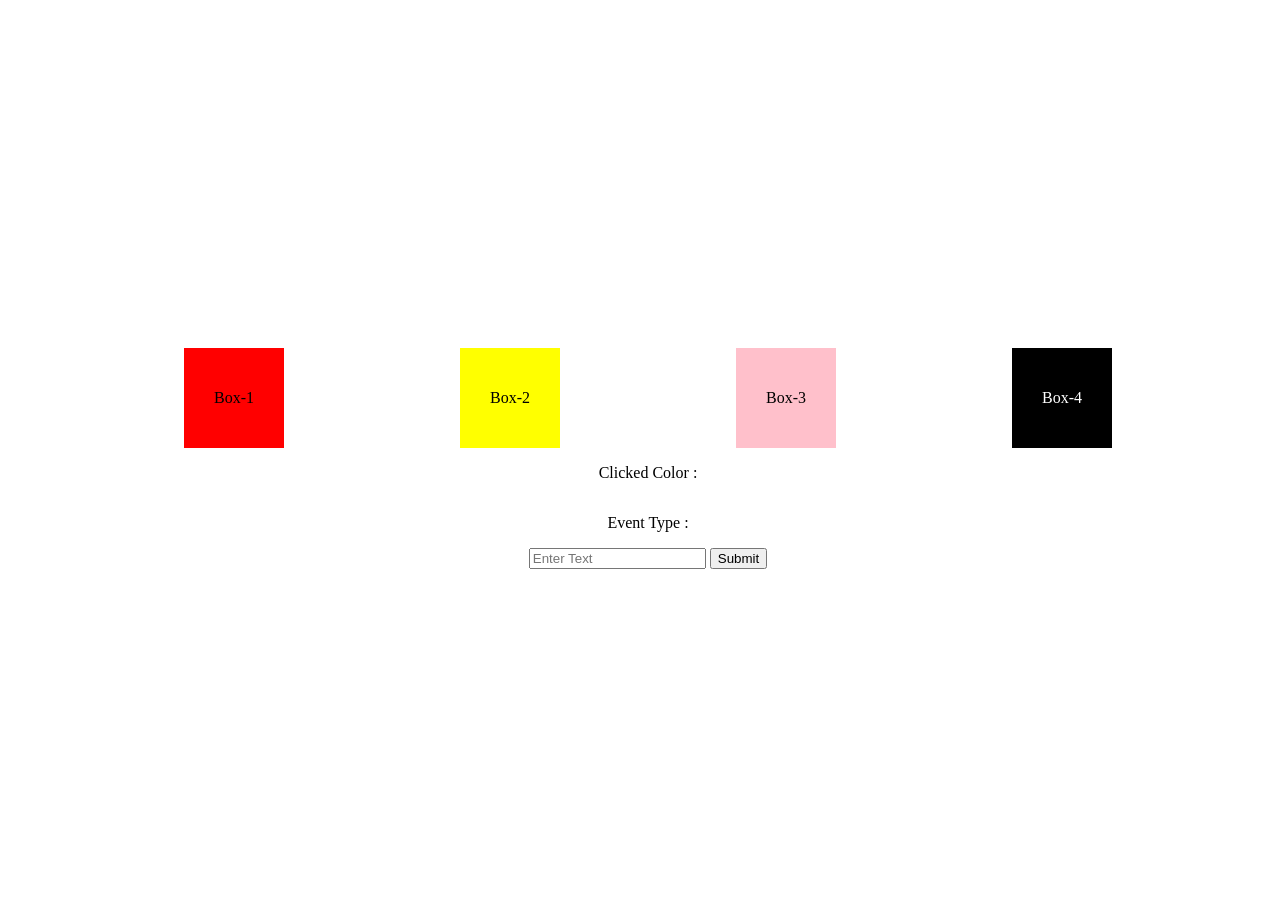
<file: DOM Event Object/index.html>
<!DOCTYPE html>
<html lang="en">
<head>
    <meta charset="UTF-8">
    <meta name="viewport" content="width=device-width, initial-scale=1.0">
    <title>DOM Event Object</title>
    <style>
        .box{
            width: 100px;
            height:100px;
            background-color: red;
            text-align: center;
            line-height: 100px;
            cursor: pointer;
        }
        body{
            width: 100%;
            height: 100vh;
            display: flex;
            flex-direction: column;
            justify-content: center;
            align-items: center;
        }
        .container{
            width: 100%;
            display: flex;
            justify-content: space-evenly;
            
            
        }
    </style>
</head>
<body>
    <div class="container">
        <div class="box" data-color="red">Box-1</div>
    <div class="box" style="background-color: yellow;" data-color="yellow">Box-2</div>
    <div class="box" style="background-color: pink;" data-color="pink">Box-3</div>
    <div class="box" style="background-color: black; color: white;" data-color="black">Box-4</div>
    </div>

    <p id="tell-color"> Clicked Color : </p>
    <p id="detail">Event Type : </p>



    <form id="myForm">
        <input type="text" placeholder="Enter Text">
        <button type="submit">Submit</button>
    </form>
    <script>
        const boxes = document.querySelectorAll('.box');
        let col = document.getElementById('tell-color');
        let det = document.getElementById('detail');


        function handleClick(e){
            let c = e.target.getAttribute('data-color');
            col.textContent = "Clicked Box Color : " + c;
            det.textContent = "Type of Event : "+ e.type;
            console.log(e.target);
        }


        boxes.forEach(b =>{
            b.addEventListener('click',handleClick)
        })



         const f = document.getElementById('myForm')
        f.addEventListener('submit',(e)=>{e.preventDefault();})
    </script>
</body>
</html>
</file>
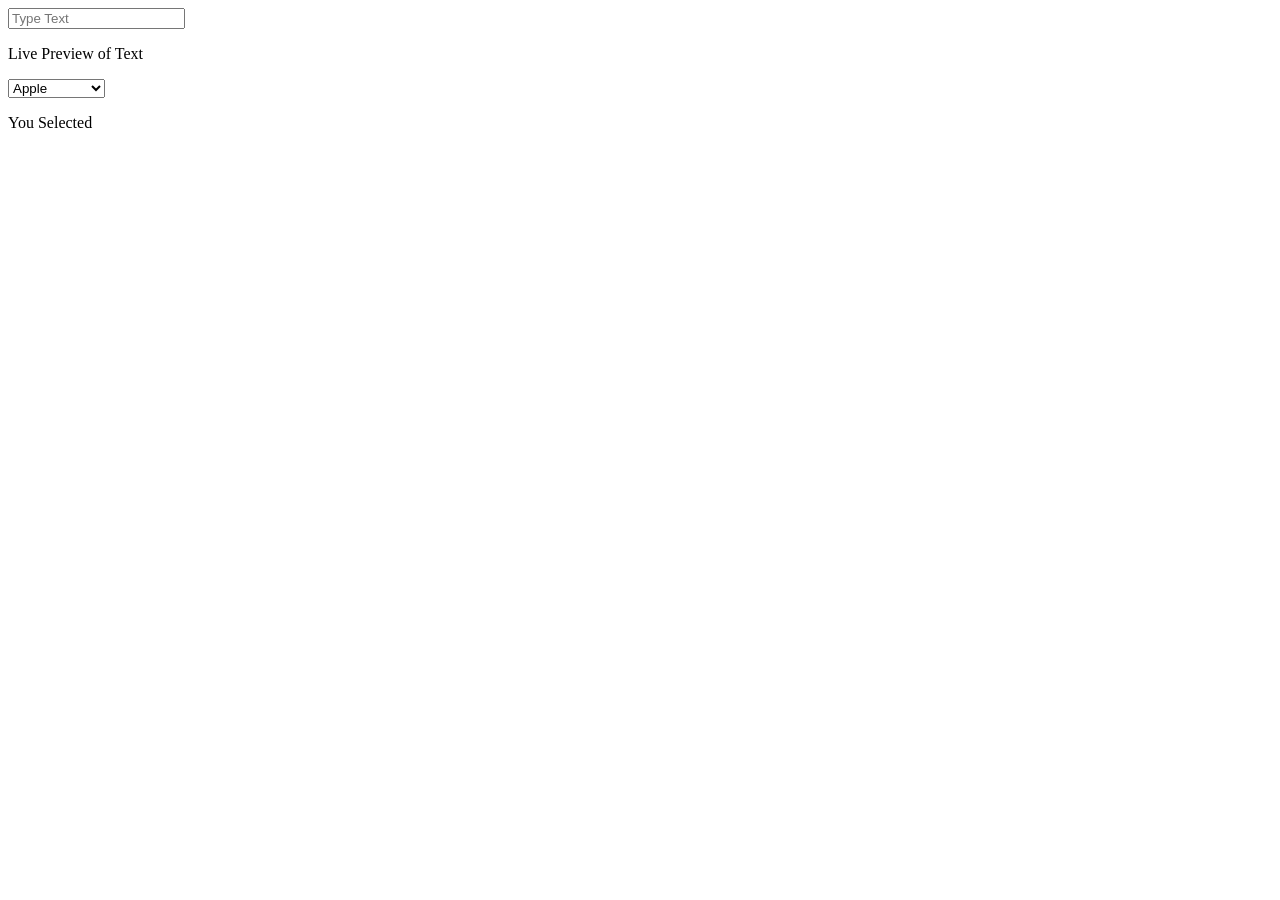
<file: DOM Events Simulation/index.html>
<!DOCTYPE html>
<html lang="en">
<head>
    <meta charset="UTF-8">
    <meta name="viewport" content="width=device-width, initial-scale=1.0">
    <title>DOM Events Simulation</title>
</head>
<body>
    <input type="text" id="myInput" placeholder="Type Text">
    <p id="preview">Live Preview of Text</p>

    <select name="" id="drop">
        <option value="Apple">Apple</option>
        <option value="Orange">Orange</option>
        <option value="Banana">Banana</option>
        <option value="Watermellon">Watermellon</option>
        <option value="Mangoes">Mangoes</option>
    </select>
    <p id="opt-display">You Selected</p>





    <script>
        document.getElementById('drop').addEventListener('change',e=>{
            document.getElementById('opt-display').textContent = "Current Selection : "+ e.target.value; 
        })

        const inp = document.getElementById('myInput');
        const pre =document.getElementById('preview');

        inp.addEventListener('input',(e)=>{
            pre.textContent = "Current Text in Your TextBox : "+e.target.value;
        });

    </script>
</body>
</html>
</file>
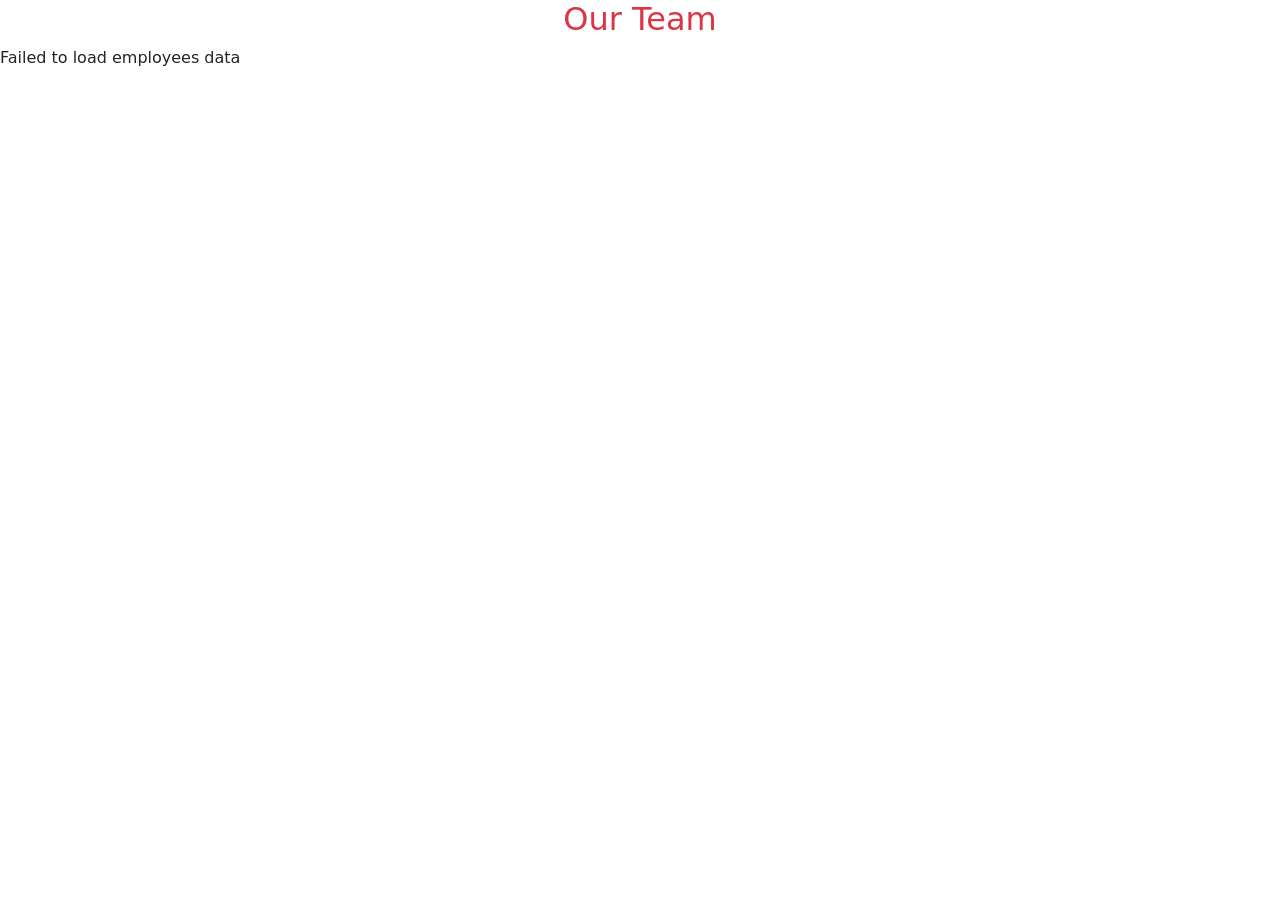
<file: User Directory Project HTML-CSS-JS/index.html>
<!DOCTYPE html>
<html lang="en">
<head>
    <meta charset="UTF-8">
    <meta name="viewport" content="width=device-width, initial-scale=1.0">
    <title>User Directory</title>
    <link href="https://cdn.jsdelivr.net/npm/bootstrap@5.3.8/dist/css/bootstrap.min.css" rel="stylesheet" integrity="sha384-sRIl4kxILFvY47J16cr9ZwB07vP4J8+LH7qKQnuqkuIAvNWLzeN8tE5YBujZqJLB" crossorigin="anonymous">
</head>
<body>
    <div class="main-container">
        <h2 class="text-center text-danger">Our Team</h2>
        <div id="employee-container" class="row">

        </div>
    </div>


     <script src="https://cdn.jsdelivr.net/npm/bootstrap@5.3.8/dist/js/bootstrap.bundle.min.js" integrity="sha384-FKyoEForCGlyvwx9Hj09JcYn3nv7wiPVlz7YYwJrWVcXK/BmnVDxM+D2scQbITxI" crossorigin="anonymous"></script>
     <script src="app.js"></script>
</body>
</html>
</file>
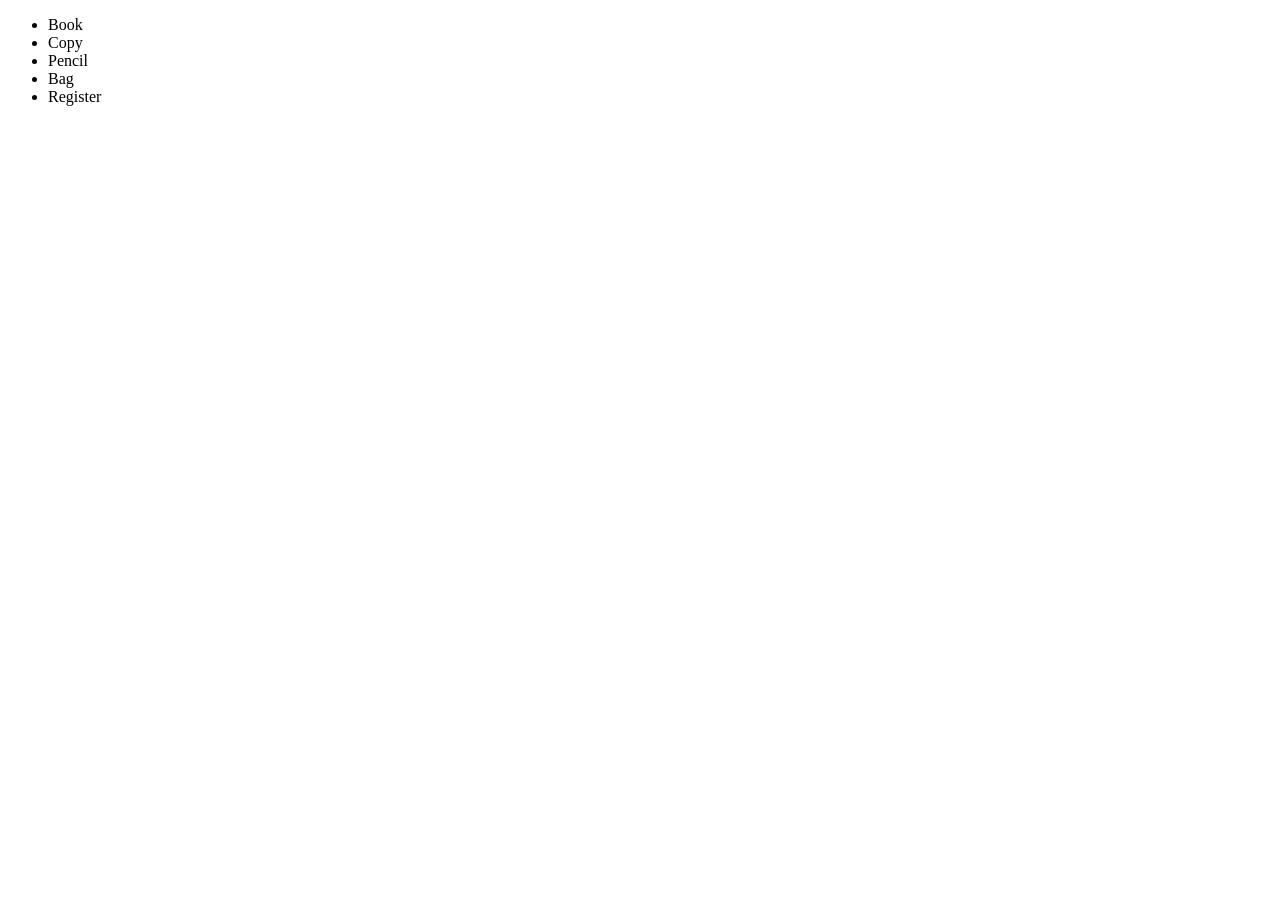
<file: GateCheck/Task_6/index.html>
<!-- Use .map() to render a list of 5 product names as <li> elements in the DOM -->


<!DOCTYPE html>
<html lang="en">
<head>
    <meta charset="UTF-8">
    <meta name="viewport" content="width=device-width, initial-scale=1.0">
    <title>GateCheck Task 6</title>
</head>
<body>

    <div id="container">

    </div>

    <script src="logic.js"></script>
</body>
</html>
</file>
